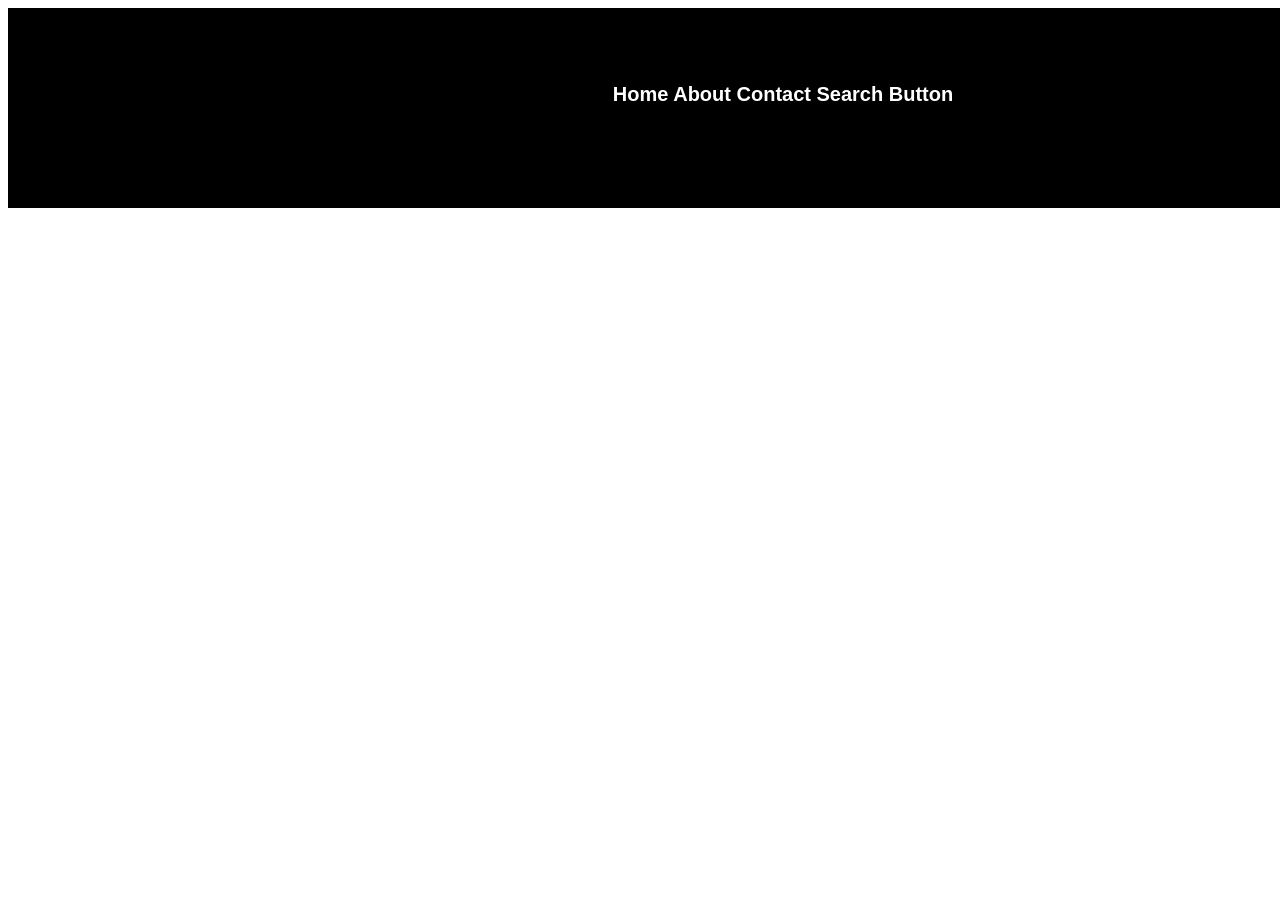
<file: INDEX.html>
<!DOCTYPE html>
<html lang="en">
<head>
    <meta charset="UTF-8">
    <meta name="viewport" content="width=device-width, initial-scale=1.0">
    <title>Document</title>
    <link rel="stylesheet" href="style.css"> 
</head>
<body>

    <div style="color: white;">Home              About                           Contact                          Search               Button </div>

</body>
</html>
</file>
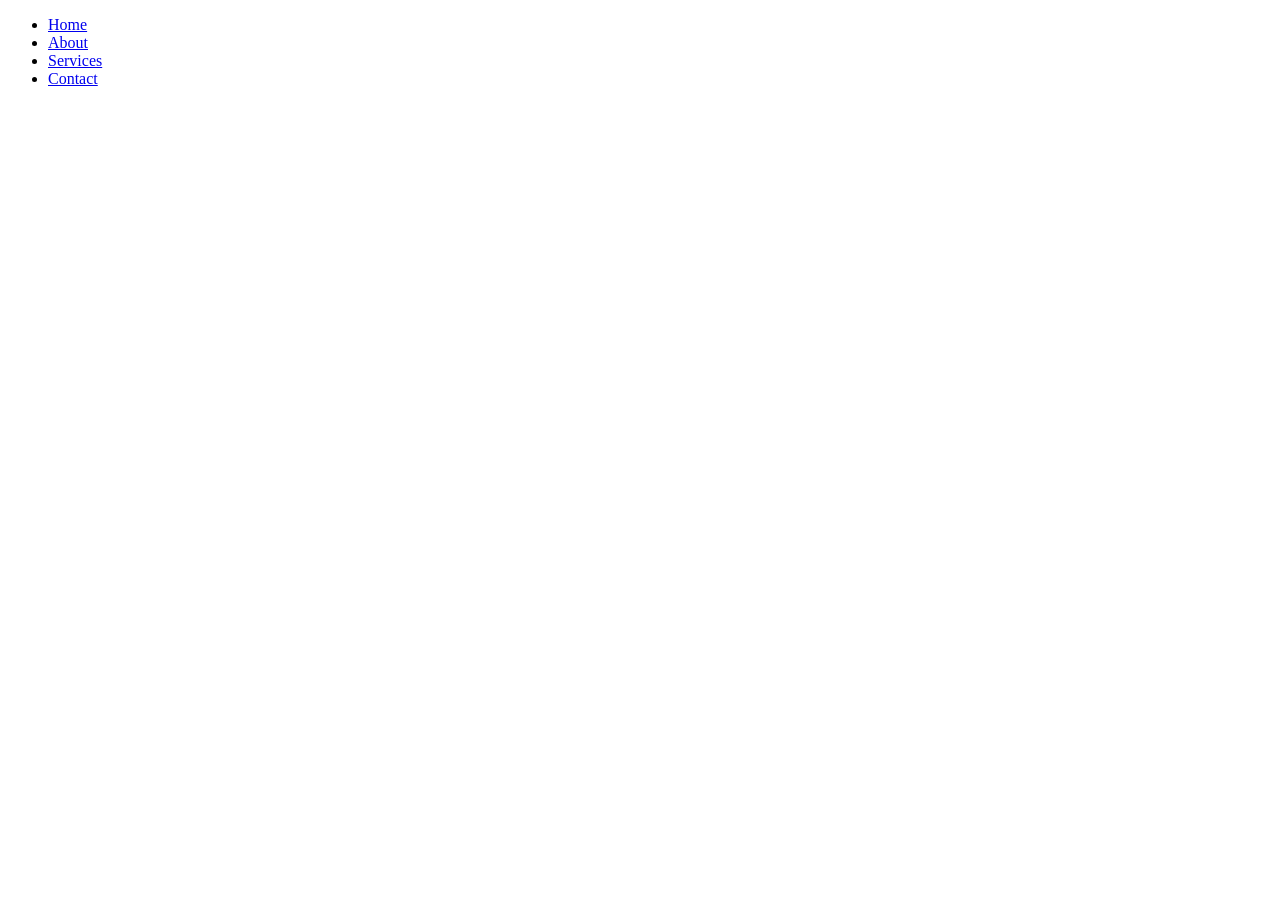
<file: index.html>
<!DOCTYPE html>
<html lang="en">
<head>
    <meta charset="UTF-8">
    <meta name="viewport" content="width=device-width, initial-scale=1.0">
    <title>Document</title>
    <link rel="stylesheet" href="style.css">
</head>
<body>
    <ul class="nav">
  <li><a href="#">Home</a></li>
  <li><a href="#">About</a></li>
  <li><a href="#">Services</a></li>
  <li><a href="#">Contact</a></li>
</ul>
</body>
</html>
</file>
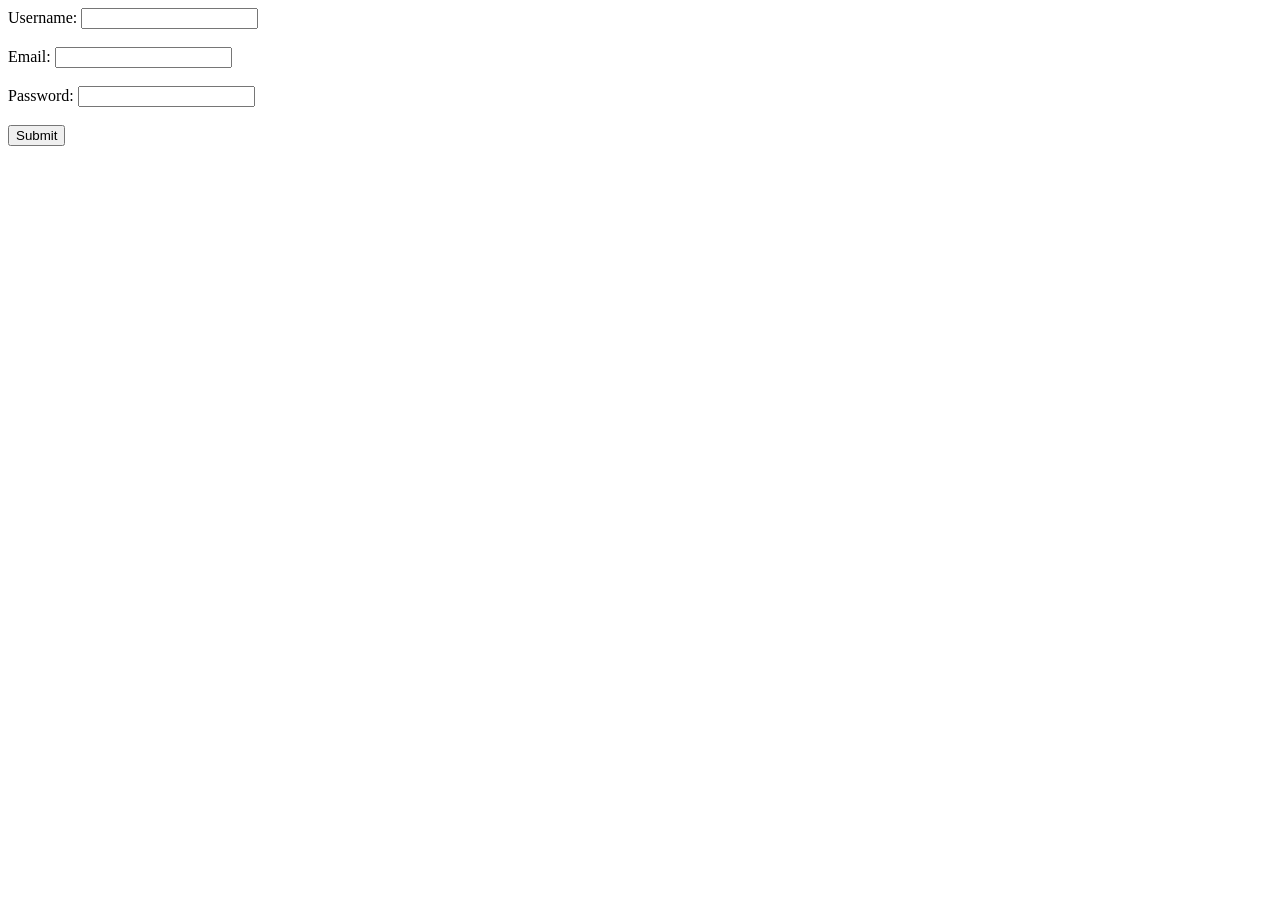
<file: form.html>
<!DOCTYPE html>
<html lang="en">
<head>
    <meta charset="UTF-8">
    <meta name="viewport" content="width=device-width, initial-scale=1.0">
    <title>Document</title>
</head>
<body> 
    <form action="submit.html" method="post">
        <label for="username">Username:</label>
        <input type="text" id="username" name="username" required><br><br>

        <label for="email">Email:</label>
        <input type="email" id="email" name="email" required><br><br>

        <label for="password">Password:</label>
        <input type="password" id="password" name="password" required><br><br>

        <input type="submit" value="Submit">
    </form>
    
</body>
</html>
</file>
<file: style.css>
div {
    text-align:center;
    font-weight: 700;
    font-size: 20px;
    font-family: 'Trebuchet MS', 'Lucida Sans Unicode', 'Lucida Grande', 'Lucida Sans', Arial, sans-serif;
    height: 50px;
    width: 1400px;
    background-color: rgb(0, 0, 0);
    padding: 75px;
    font-color: white;
}
</file>
